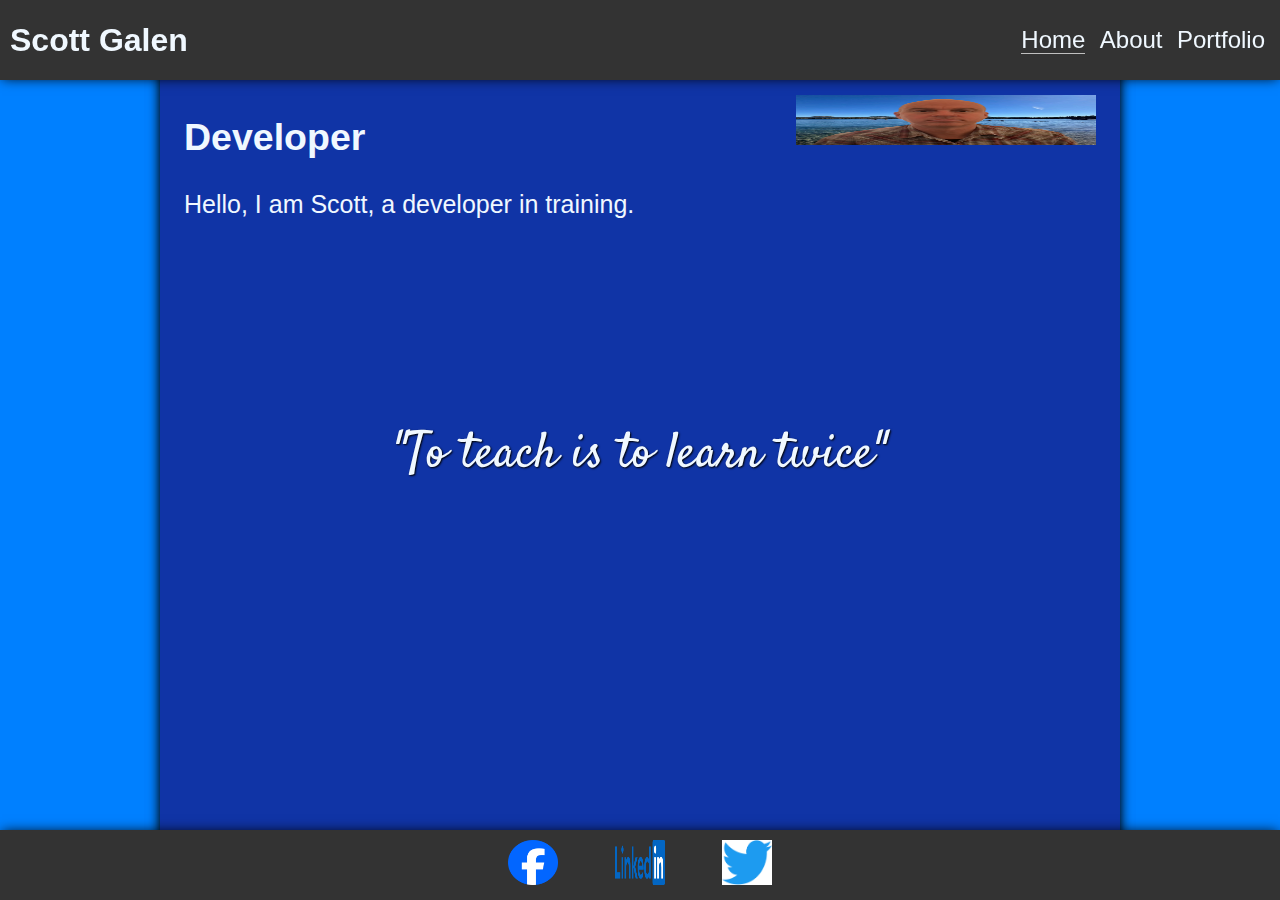
<file: index.html>
<!DOCTYPE html>
<html lang="en">
  <head>
    <meta charset="UTF-8" />
    <meta http-equiv="X-UA-Compatible" content="IE=edge" />
    <meta name="viewport" content="width=device-width, initial-scale=1.0" />
    <link rel="stylesheet" href="/style.css" />
    <title>Scott's Portfolio Website</title>
  </head>
  <body>
    <nav>
      <div id="logo">
        <h1>Scott Galen</h1>
      </div>
      <div id="links">
        <a class="active" href="index.html">Home</a>
        <a href="about.html">About</a>
        <a href="portfolio.html">Portfolio</a>
      </div>
    </nav>
    <main>
      <img src="/images/ScottGalen.png" />
      <h2>Developer</h2>
      <p>Hello, I am Scott, a developer in training.</p>
      <h3 class="quote">"To teach is to learn twice"</h3>
    </main>
    <footer>
      <a href="https://facebook.com" target="_blank">
        <img class="media-link" src="images/FaceBook.png" alt="Facebook" />
      </a>
      <a href="https://linkedin.com" target="_blank">
        <img class="media-link" src="images/Linkedin.png" alt="Linkedin" />
      </a>
      <a href="https://twitter.com" target="_blank">
        <img class="media-link" src="images/Twitter.png" alt="Twitter" />
      </a>
    </footer>
  </body>
</html>
</file>
<file: style.css>
@import url("https://fonts.googleapis.com/css2?family=Satisfy&display=swap");

* {
  box-sizing: border-box;
}

img {
  width: 50px;
  height: 50px;
}

html {
  background-color: #0080ff;
  font-size: 16px;
  font-family: sans-serif;
}

body {
  background-color: #1034a6;
  box-shadow: 0 0 12px -2px black;
  /* height: 100vh; */
  padding: 0;
  max-width: 960px;
  margin: 0 auto;
}
a {
  color: aliceblue;
  text-decoration: none;
  font-size: x-large;
  margin: 0 5px;
}

nav {
  box-shadow: 0 0 12px -2px black;
  position: fixed;
  left: 0;
  right: 0;
  align-items: center;
  background-color: #333333;
  color: aliceblue;
  display: flex;
  height: 80px;
  padding: 10px;
  display: flex;
  justify-content: space-between;
}

main {
  min-height: 100vh;
  padding: 85px 24px 96px;
  box-shadow: 0 0 12px -2px black;
  color: aliceblue;
  font-family: "Open Sans", sans-serif;
  font-size: 25px;
}

footer {
  background-color: #333333;
  color: aliceblue;
  height: 70px;
  padding: 10px;
  position: fixed;
  left: 0;
  right: 0;
  bottom: 0;
  width: 100%;
  text-align: center;
  box-shadow: 0 0 12px -2px black;
}

footer a {
  margin: 0 25px;
}

footer .media-link {
  height: 45px;
}

.active {
  border-bottom: 1px solid #c0c0c0;
}

main > img {
  /* height: 500px; */
  width: 300px;
  float: right;
  margin: 10px 0 10px 10px;
}

main .quote {
  font-family: "Satisfy", cursive;
  color: aliceblue;
  font-size: 50px;
  font-weight: 100;
  text-shadow: 1px 1px 2px black;
  text-align: center;
  margin-top: 4em;
}

section {
  border-top: 1px solid #bbb;
  font-size: 16px;
}

.about-section:nth-of-type(2n) > img {
  float: left;
  margin: 0 24px 24px 0;
}

.about-section:nth-of-type(2n + 1) > img {
  float: right;
  margin: 0 24px 24px 24px;
}

.about-section img {
  height: 128px;
}

#about-header {
  font-weight: 300;
  font-size: 2rem;
}

.project {
  width: calc(100% - 6em);
  background: #fafafa;
  color: #222;
  box-shadow: 0 3px 6px -2px #ccc;
  margin: 2em auto;
  padding: 1em;
}

.project:nth-of-type(2n) img {
  width: 240px;
  margin-right: 1em;
  margin-bottom: 1em;
  float: left;
  box-shadow: 0 3px 6px -2px #ccc;
}

.project:nth-of-type(2n + 1) img {
  width: 240px;
  margin-left: 1em;
  margin-bottom: 1em;
  float: right;
  box-shadow: 0 3px 6px -2px #ccc;
}

.project h2 {
  font-weight: 500;
  font-size: 2em;
  margin: 0 0 1em;
  border-bottom: 2px solid #ccc;
}

#project-header {
  font-weight: 100;
  font-size: 2rem;
  border-bottom: 1px solid #ccc;
}

form {
  font-size: 25px;
  max-width: 660px;
  margin: auto;
}

input {
  width: 100%;
  height: 30px;
  font-size: 18px;
}

textarea {
  width: 100%;
  font-size: 15px;
}

#submit {
  font-size: 15px;
  background-color: #fafafa;
  border-radius: 5px;
  box-shadow: 0 0 12px -2px black;
}

@media screen and (max-width: 625px) {
  .project {
    width: 100%;
  }

  .project-content {
    display: flex;
    flex-direction: column;
  }

  .project-content img {
    width: 100% !important;
    margin-left: 0 !important;
    margin-right: 0 !important;
  }

  main {
    display: flex;
    flex-direction: column;
    align-items: center;
    text-align: center;
  }

  main .quote {
    margin-top: 0;
  }

  .about-section:nth-of-type(n) > img.about-img {
    float: unset;
    margin: unset;
    width: 100%;
    height: unset;
  }

  footer a {
    margin: 0;
  }

  #form {
    margin: 0;
  }
}
</file>
